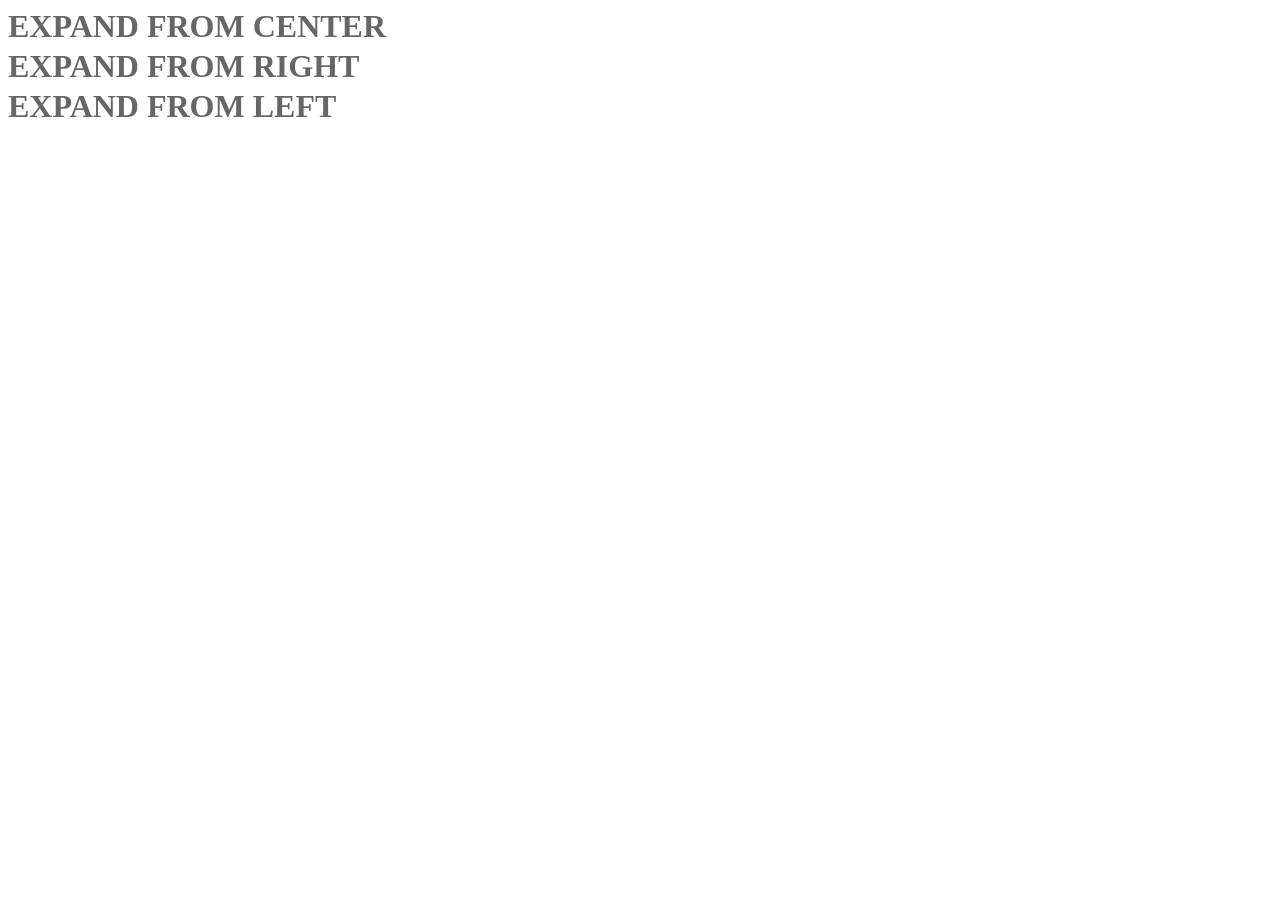
<file: test.html>
<!DOCTYPE html>
<html lang="en">
<head>
    <meta charset="UTF-8">
    <meta name="viewport" content="width=device-width, initial-scale=1.0">
    <meta http-equiv="X-UA-Compatible" content="ie=edge">
    <script type="text/javascript" src="https://js.api.here.com/v3/3.0/mapsjs-core.js"></script>
    <script type="text/javascript" src="https://js.api.here.com/v3/3.0/mapsjs-service.js"></script>
    <script type="text/javascript" src="https://js.api.here.com/v3/3.0/mapsjs-ui.js"></script>
    <script type="text/javascript" src="https://js.api.here.com/v3/3.0/mapsjs-mapevents.js"></script>
    <title>Document</title>
</head>
<style>
    h1 { color: #666;display:inline-block; margin:0;text-transform:uppercase; }
h1:after {
  display:block;
  content: '';
  border-bottom: solid 3px #019fb6;  
  transform: scaleX(0);  
  transition: transform 250ms ease-in-out;
}
h1:hover:after { transform: scaleX(1); }
h1.fromRight:after{ transform-origin:100% 50%; }
h1.fromLeft:after{  transform-origin:  0% 50%; }
</style>
<body>
    <h1 class="fromCenter">Expand from center</h1><br/>
<h1 class="fromRight">Expand from right</h1><br/>
<h1 class="fromLeft">Expand from left</h1>


<div style="width: 640px; height: 480px" id="mapContainer"></div>
  <script>
    // Initialize the platform object:
    var platform = new H.service.Platform({
    'app_id': '{yDUhJP851c4Xx2NNh8D2}',
    'app_code': '{cSYoPqlPI1D-1Udioj1gUg}'
    });

    // Obtain the default map types from the platform object
    var maptypes = platform.createDefaultLayers();

    // Instantiate (and display) a map object:
    var map = new H.Map(
    document.getElementById('mapContainer'),
    maptypes.normal.map,
    {
      zoom: 5,
      center: { lng: 13.4, lat: 52.51 }
    });
  </script>

</body>
</html>
</file>
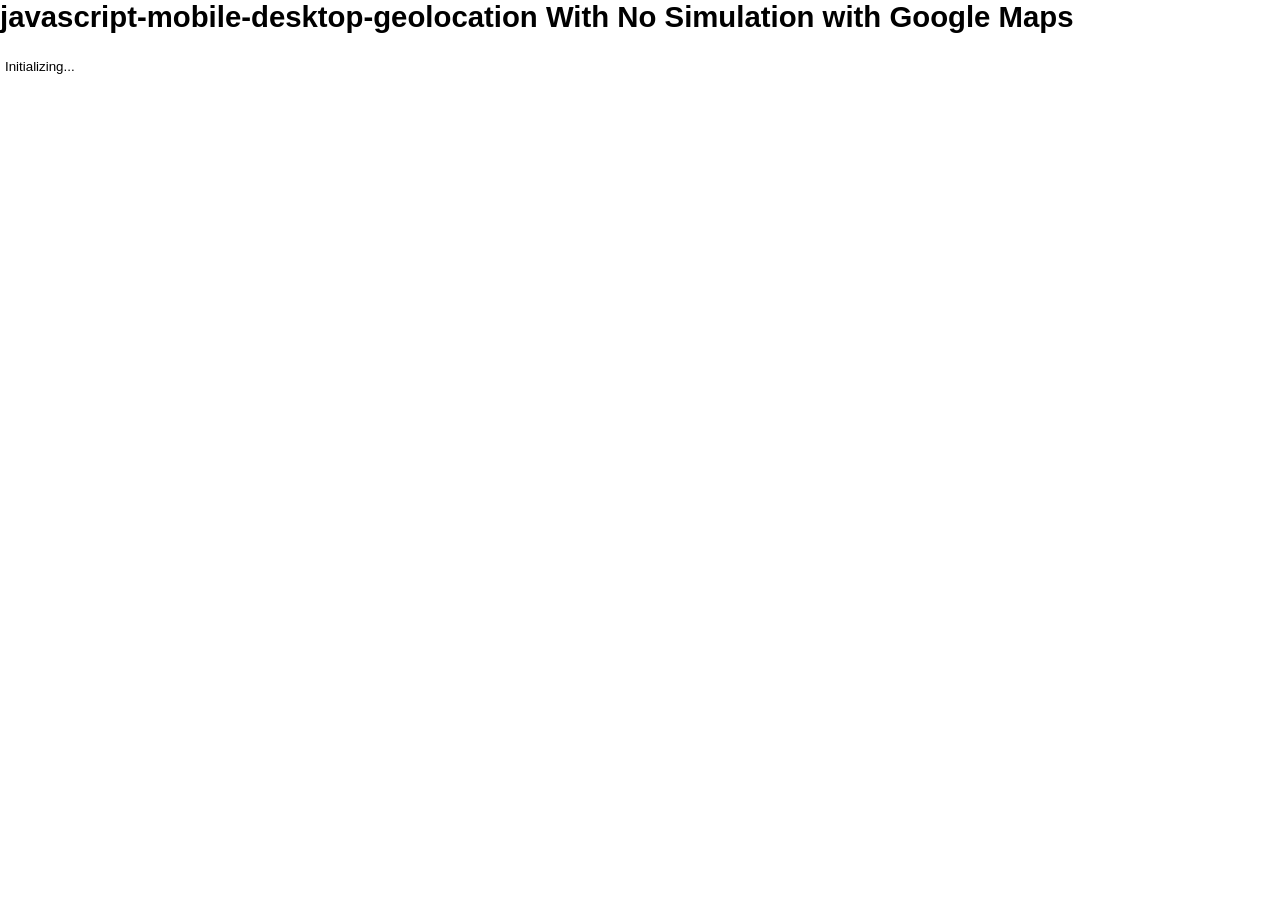
<file: javascript-mobile-desktop-geolocation-master/demo-no-simulation-gmap.html>
<html>
<head>
	<title>javascript-mobile-desktop-geolocation With No Simulation with Google Maps</title>
	<meta name = "viewport" content = "width = device-width; initial-scale=1.0; maximum-scale=1.0; user-scalable=no;">		

	<style>
		body {font-family: Helvetica;font-size:11pt;padding:0px;margin:0px}
		#title {background-color:#e22640;padding:5px;}
		#current {font-size:10pt;padding:5px;}	
	</style>
	</head>
	<body onload="initialiseMap();initialise()">
		<h1>javascript-mobile-desktop-geolocation With No Simulation with Google Maps</h1>
		<div id="current">Initializing...</div>
		<div id="map_canvas" style="width:320px; height:350px"></div>

		<script src="js/geoPosition.js" type="text/javascript" charset="utf-8"></script>
		<script type="text/javascript" src="http://maps.google.com/maps/api/js?sensor=false"></script>

		<script>
		function initialiseMap()
		{
		    var myOptions = {
			      zoom: 4,
			      mapTypeControl: true,
			      mapTypeControlOptions: {style: google.maps.MapTypeControlStyle.DROPDOWN_MENU},
			      navigationControl: true,
			      navigationControlOptions: {style: google.maps.NavigationControlStyle.SMALL},
			      mapTypeId: google.maps.MapTypeId.ROADMAP      
			    }	
			map = new google.maps.Map(document.getElementById("map_canvas"), myOptions);
		}
		function initialise()
		{
			if(geoPosition.init())
			{
				document.getElementById('current').innerHTML="Receiving...";
				geoPosition.getCurrentPosition(showPosition,function(){document.getElementById('current').innerHTML="Couldn't get location"},{enableHighAccuracy:true});
			}
			else
			{
				document.getElementById('current').innerHTML="Functionality not available";
			}
		}

		function showPosition(p)
		{
			var latitude = parseFloat( p.coords.latitude );
			var longitude = parseFloat( p.coords.longitude );
			document.getElementById('current').innerHTML="latitude=" + latitude + " longitude=" + longitude;
			var pos=new google.maps.LatLng( latitude , longitude);
			map.setCenter(pos);
			map.setZoom(14);

			var infowindow = new google.maps.InfoWindow({
			    content: "<strong>yes</strong>"
			});

			var marker = new google.maps.Marker({
			    position: pos,
			    map: map,
			    title:"You are here"
			});

			google.maps.event.addListener(marker, 'click', function() {
			  infowindow.open(map,marker);
			});
			
		}
		</script>
	</body>
</html>
</file>
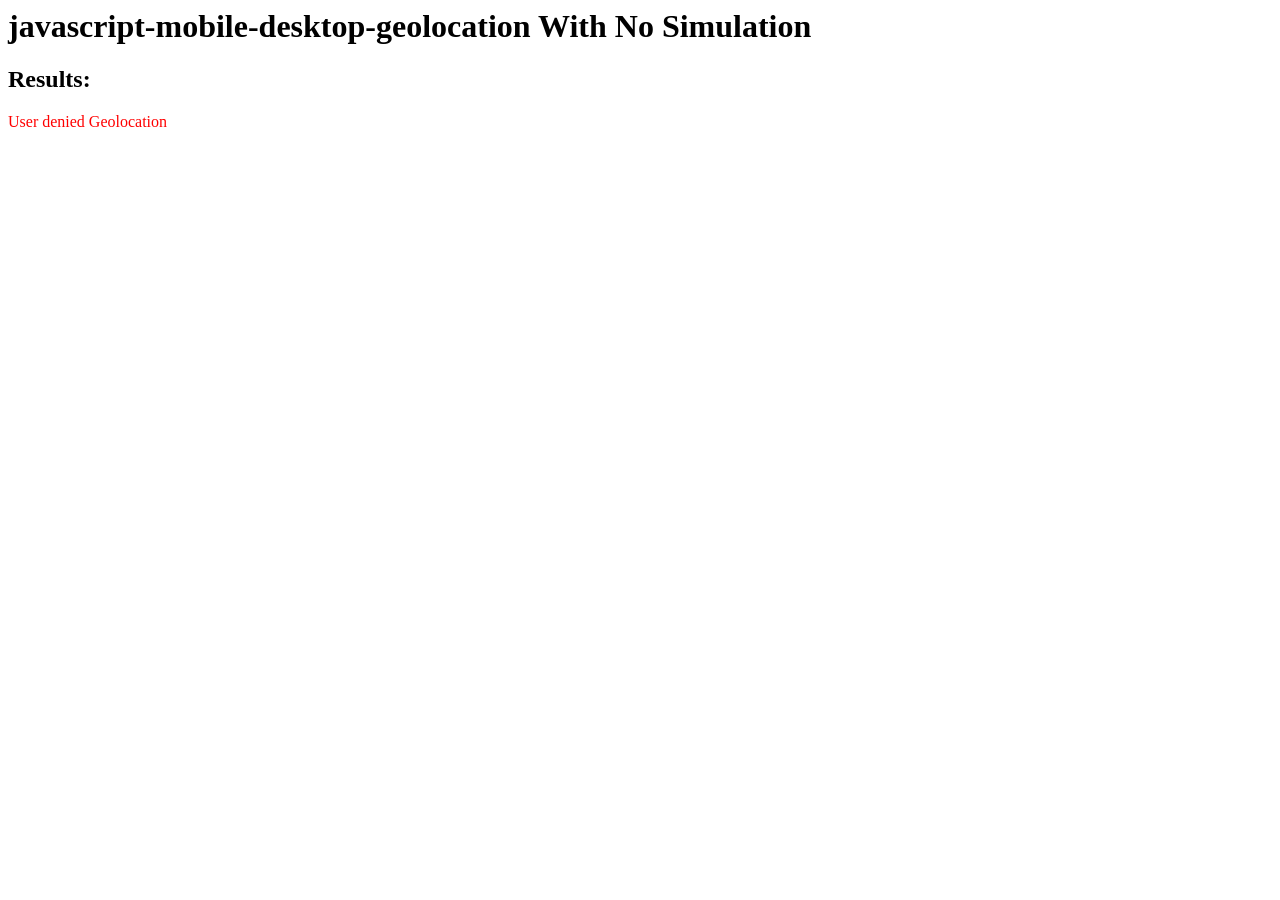
<file: javascript-mobile-desktop-geolocation-master/demo-no-simulation.html>
<html>
<head>
	<title>javascript-mobile-desktop-geolocation Demo With No Simulation</title>
	<style>
		.error { color: red;}
		ul { display: none;}
	</style>
</head>	
<body>
	<h1>javascript-mobile-desktop-geolocation With No Simulation</h1>
	<h2>Results:</h2>
	<p id="result">
		<ul id="coordinates">
			<li id="latitude"></li>
			<li id="longitude"></li>
		</ul>
	</p>
	<script src="js/geoPosition.js" type="text/javascript" charset="utf-8"></script>
	<script src="js/geoPositionSimulator.js" type="text/javascript" charset="utf-8"></script>
	<script type="text/javascript">
		if(geoPosition.init()){
			geoPosition.getCurrentPosition(success_callback,error_callback,{enableHighAccuracy:true});
		}
		else{
			document.getElementById('result').innerHTML = '<span class="error">Functionality not available</span>';
		}

		function success_callback(p)
		{
			var latitude = parseFloat( p.coords.latitude ).toFixed(2);
			var longitude = parseFloat( p.coords.longitude ).toFixed(2);
			document.getElementById('latitude').innerHTML = '<span class="information">Latitude:</span>' + latitude;
			document.getElementById('longitude').innerHTML = '<span class="information">Longitude:</span>' + longitude;		
			document.getElementById('coordinates').style.display = 'block';
		}
		
		function error_callback(p)
		{
			document.getElementById('result').innerHTML = '<span class="error">' + p.message + '</span>';			
		}		
	</script>	
</body>
</html>
</file>
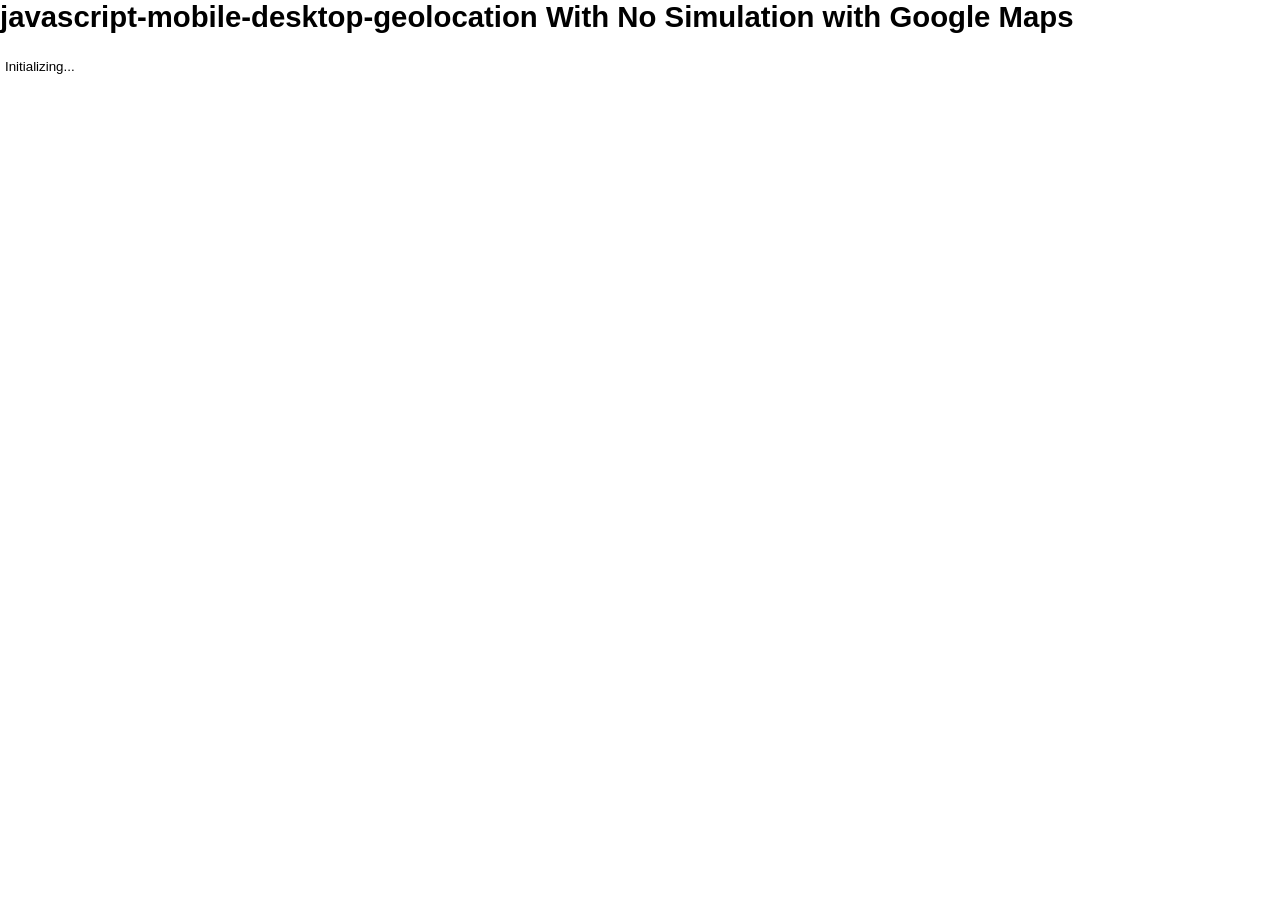
<file: javascript-mobile-desktop-geolocation-master/demo-simulation.html>
<html>
<head>
	<title>javascript-mobile-desktop-geolocation With No Simulation with Google Maps</title>
	<meta name = "viewport" content = "width = device-width; initial-scale=1.0; maximum-scale=1.0; user-scalable=no;">		

	<style>
		body {font-family: Helvetica;font-size:11pt;padding:0px;margin:0px}
		#title {background-color:#e22640;padding:5px;}
		#current {font-size:10pt;padding:5px;}	
	</style>
	</head>
	<body onload="initialiseMap();initialise()">
		<h1>javascript-mobile-desktop-geolocation With No Simulation with Google Maps</h1>
		<div id="current">Initializing...</div>
		<div id="map_canvas" style="width:320px; height:350px"></div>

		<script src="js/geoPosition.js" type="text/javascript" charset="utf-8"></script>
		<script src="js/geoPositionSimulator.js" type="text/javascript" charset="utf-8"></script>
		<script type="text/javascript" src="http://maps.google.com/maps/api/js?sensor=false"></script>

		<script>
		function initialiseMap()
		{
		    var myOptions = {
			      zoom: 4,
			      mapTypeControl: true,
			      mapTypeControlOptions: {style: google.maps.MapTypeControlStyle.DROPDOWN_MENU},
			      navigationControl: true,
			      navigationControlOptions: {style: google.maps.NavigationControlStyle.SMALL},
			      mapTypeId: google.maps.MapTypeId.ROADMAP      
			    }	
			map = new google.maps.Map(document.getElementById("map_canvas"), myOptions);
		}
		function initialise()
		{
			var locations=new Array({ coords: {
										latitude: 	30.2847664,
										longitude: -97.7264275
									} 
								});
			geoPositionSimulator.init(locations);
			if(geoPosition.init())
			{
				document.getElementById('current').innerHTML="Receiving...";
				geoPosition.getCurrentPosition(showPosition,function(){document.getElementById('current').innerHTML="Couldn't get location"},{enableHighAccuracy:true});
			}
			else
			{
				document.getElementById('current').innerHTML="Functionality not available";
			}
		}

		function showPosition(p)
		{
			var latitude = parseFloat( p.coords.latitude );
			var longitude = parseFloat( p.coords.longitude );
			document.getElementById('current').innerHTML="latitude=" + latitude + " longitude=" + longitude;
			var pos=new google.maps.LatLng( latitude , longitude);
			map.setCenter(pos);
			map.setZoom(14);

			var infowindow = new google.maps.InfoWindow({
			    content: "<strong>yes</strong>"
			});

			var marker = new google.maps.Marker({
			    position: pos,
			    map: map,
			    title:"You are here"
			});

			google.maps.event.addListener(marker, 'click', function() {
			  infowindow.open(map,marker);
			});
			
		}
		</script>
	</body>
</html>
</file>
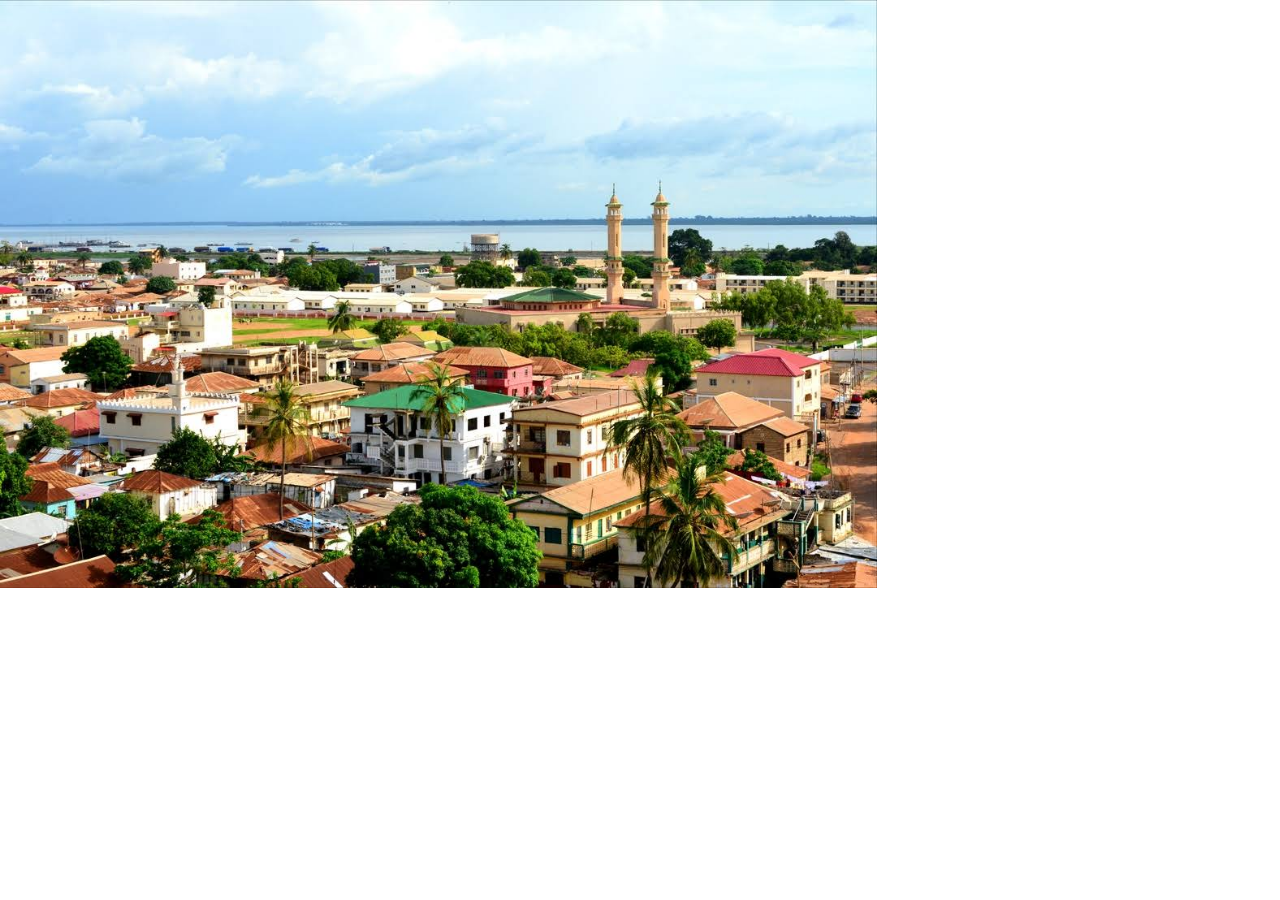
<file: images/Banjul _files/blank.html>
<!-- saved from url=(0033)https://www.google.com/blank.html -->
<html><head><meta http-equiv="Content-Type" content="text/html; charset=UTF-8"></head><body style="margin: 0px; cursor: default;"><img src="./images" class="tile-image-3d" style="position: absolute; pointer-events: none; display: inline; left: 0px; top: 0px; width: 877px; height: 588px; background-image: -webkit-linear-gradient(45deg, rgb(239, 239, 239) 25%, transparent 25%, transparent 75%, rgb(239, 239, 239) 75%, rgb(239, 239, 239)), -webkit-linear-gradient(45deg, rgb(239, 239, 239) 25%, transparent 25%, transparent 75%, rgb(239, 239, 239) 75%, rgb(239, 239, 239)); background-color: rgb(255, 255, 255); background-position: 0px 0px, 10px 10px; background-size: 21px 21px; opacity: 1;"></body></html>
</file>
